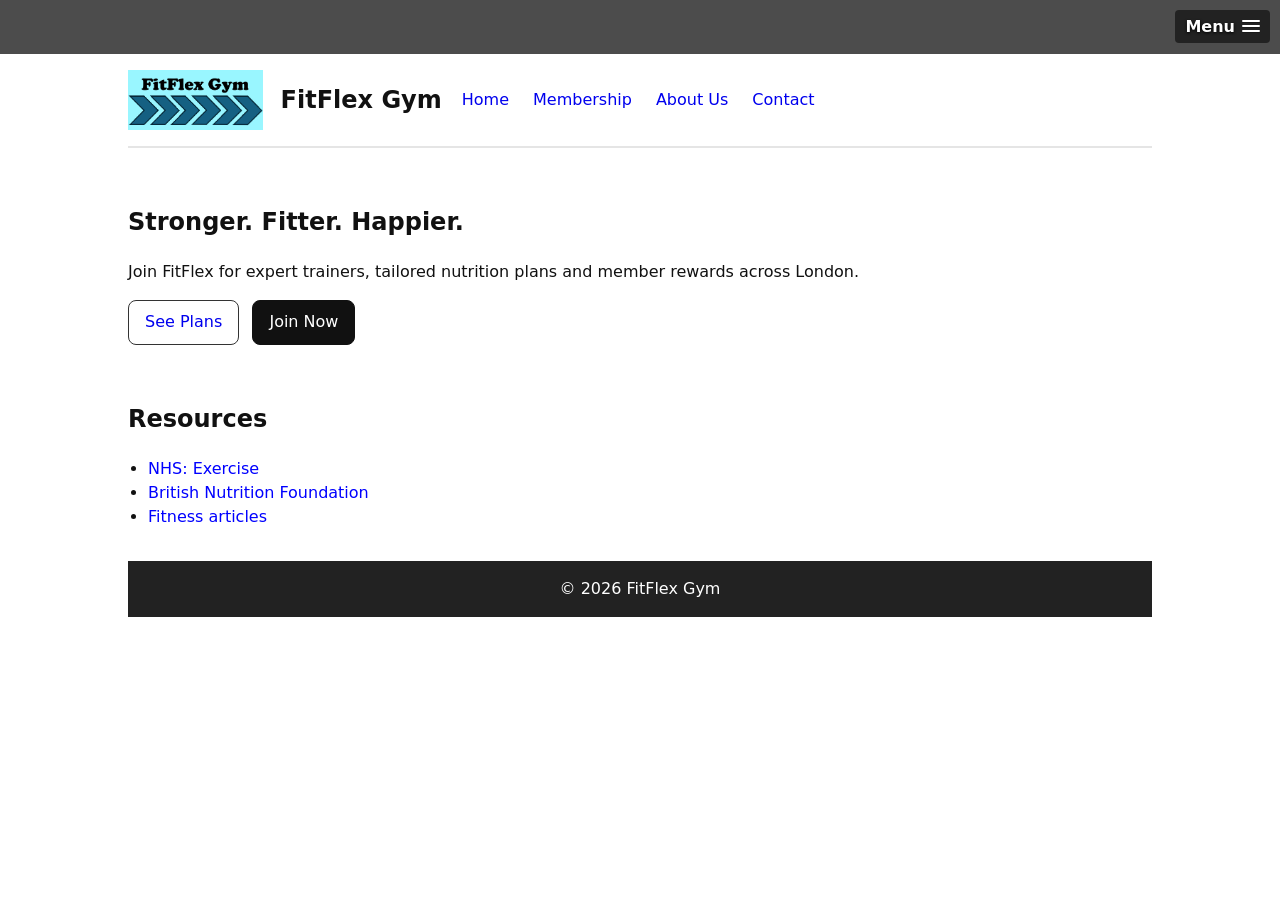
<file: web-development/fitflex-gym/index.html>
<!doctype html>
<html lang="en">
<head>
  <meta charset="utf-8" />
  <meta name="viewport" content="width=device-width, initial-scale=1" />
  <title>FitFlex Gym</title>
  <meta name="description" content="FitFlex Gym: memberships, trainers, events and registration." />
  <meta name="keywords" content="FitFlex,gym,fitness,London,membership,trainers" />
  <link rel="stylesheet" href="css/main.css" />
  <link rel="stylesheet" href="vendor/slicknav/slicknav.min.css" />
</head>
<body>
  <a class="skip-link" href="#main">Skip to main content</a>
  <div class="container">
    <header>
      <a href="index.html" class="logo">
        <img src="img/logo.png" alt="FitFlex Gym logo" />
        <span>FitFlex Gym</span>
      </a>
      <nav id="mainNav">
        <ul>
          <li><a href="index.html">Home</a></li>
          <li>
            <a href="membership.html">Membership</a>
            <ul>
              <li><a href="events.html">Events</a></li>
              <li><a href="register.html">Register</a></li>
            </ul>
          </li>
          <li><a href="about_us.html">About Us</a></li>
          <li><a href="contact.html">Contact</a></li>
        </ul>
      </nav>
    </header>

    <main id="main">
      <section class="hero">
  <h1>Stronger. Fitter. Happier.</h1>
  <p>Join FitFlex for expert trainers, tailored nutrition plans and member rewards across London.</p>
  <p class="cta">
    <a class="btn" href="membership.html">See Plans</a>
    <a class="btn btn-primary" href="register.html">Join Now</a>
  </p>
</section>

    </main>

    <aside class="resources">
      <h2>Resources</h2>
      <ul>
        <li><a href="https://www.nhs.uk/live-well/exercise/" target="_blank" rel="noopener">NHS: Exercise</a></li>
        <li><a href="https://www.britishnutritionfoundation.org.uk/" target="_blank" rel="noopener">British Nutrition Foundation</a></li>
        <li><a href="https://www.womenshealthmag.com/uk/fitness/" target="_blank" rel="noopener">Fitness articles</a></li>
      </ul>
    </aside>

    <footer>&copy; <span id="year"></span> FitFlex Gym</footer>
  </div>

  <script src="vendor/jquery-3.7.1.min.js"></script>
  <script src="vendor/slicknav/jquery.slicknav.min.js"></script>
  <script src="js/main.js"></script>
</body>
</html>
</file>
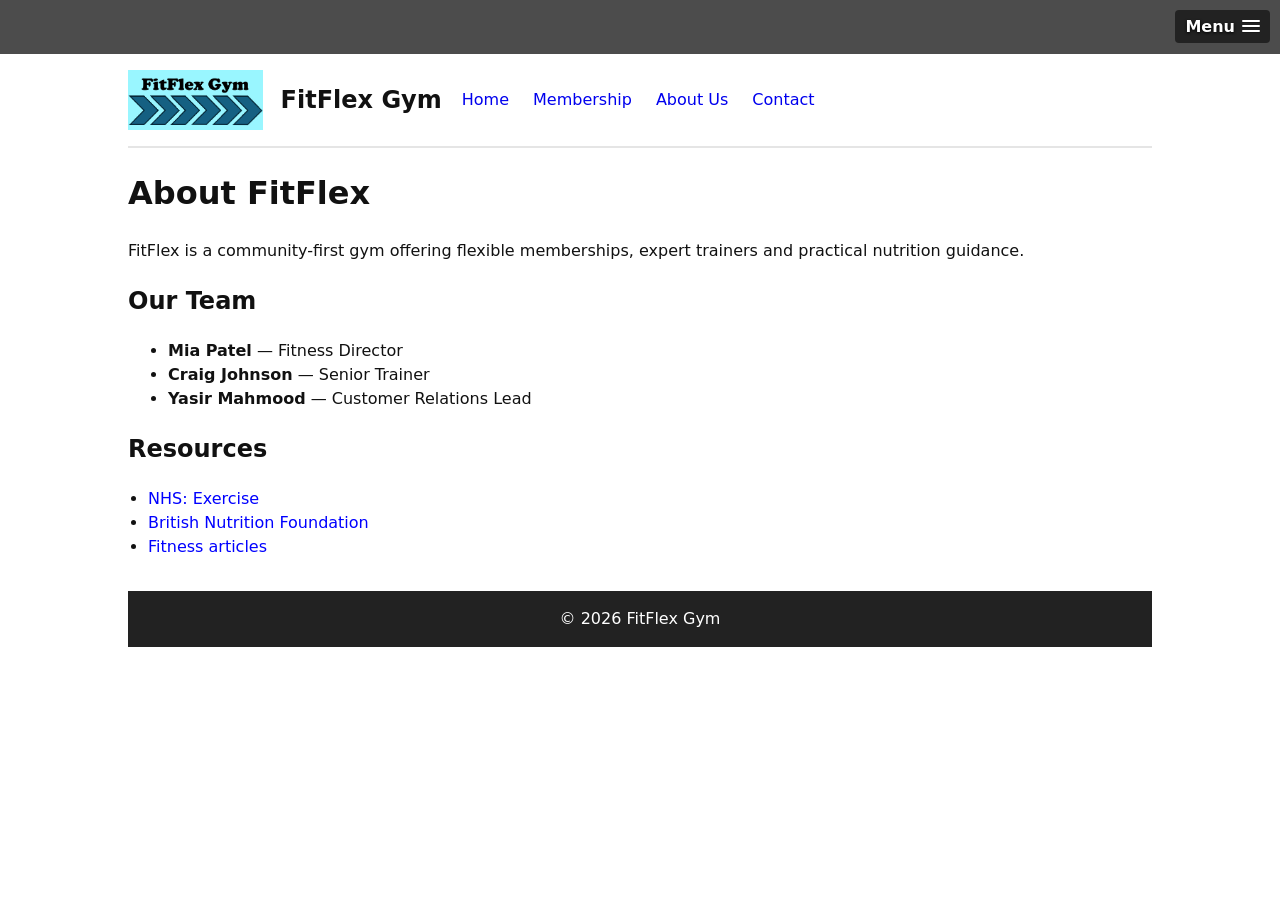
<file: web-development/fitflex-gym/about_us.html>
<!doctype html>
<html lang="en">
<head>
  <meta charset="utf-8" />
  <meta name="viewport" content="width=device-width, initial-scale=1" />
  <title>FitFlex Gym</title>
  <meta name="description" content="FitFlex Gym: memberships, trainers, events and registration." />
  <meta name="keywords" content="FitFlex,gym,fitness,London,membership,trainers" />
  <link rel="stylesheet" href="css/main.css" />
  <link rel="stylesheet" href="vendor/slicknav/slicknav.min.css" />
</head>
<body>
  <a class="skip-link" href="#main">Skip to main content</a>
  <div class="container">
    <header>
      <a href="index.html" class="logo">
        <img src="img/logo.png" alt="FitFlex Gym logo" />
        <span>FitFlex Gym</span>
      </a>
      <nav id="mainNav">
        <ul>
          <li><a href="index.html">Home</a></li>
          <li>
            <a href="membership.html">Membership</a>
            <ul>
              <li><a href="events.html">Events</a></li>
              <li><a href="register.html">Register</a></li>
            </ul>
          </li>
          <li><a href="about_us.html">About Us</a></li>
          <li><a href="contact.html">Contact</a></li>
        </ul>
      </nav>
    </header>

    <main id="main">
      <h1>About FitFlex</h1>
<p>FitFlex is a community-first gym offering flexible memberships, expert trainers and practical nutrition guidance.</p>
<h2>Our Team</h2>
<ul class="team">
  <li><strong>Mia Patel</strong> — Fitness Director</li>
  <li><strong>Craig Johnson</strong> — Senior Trainer</li>
  <li><strong>Yasir Mahmood</strong> — Customer Relations Lead</li>
</ul>

    </main>

    <aside class="resources">
      <h2>Resources</h2>
      <ul>
        <li><a href="https://www.nhs.uk/live-well/exercise/" target="_blank" rel="noopener">NHS: Exercise</a></li>
        <li><a href="https://www.britishnutritionfoundation.org.uk/" target="_blank" rel="noopener">British Nutrition Foundation</a></li>
        <li><a href="https://www.womenshealthmag.com/uk/fitness/" target="_blank" rel="noopener">Fitness articles</a></li>
      </ul>
    </aside>

    <footer>&copy; <span id="year"></span> FitFlex Gym</footer>
  </div>

  <script src="vendor/jquery-3.7.1.min.js"></script>
  <script src="vendor/slicknav/jquery.slicknav.min.js"></script>
  <script src="js/main.js"></script>
</body>
</html>
</file>
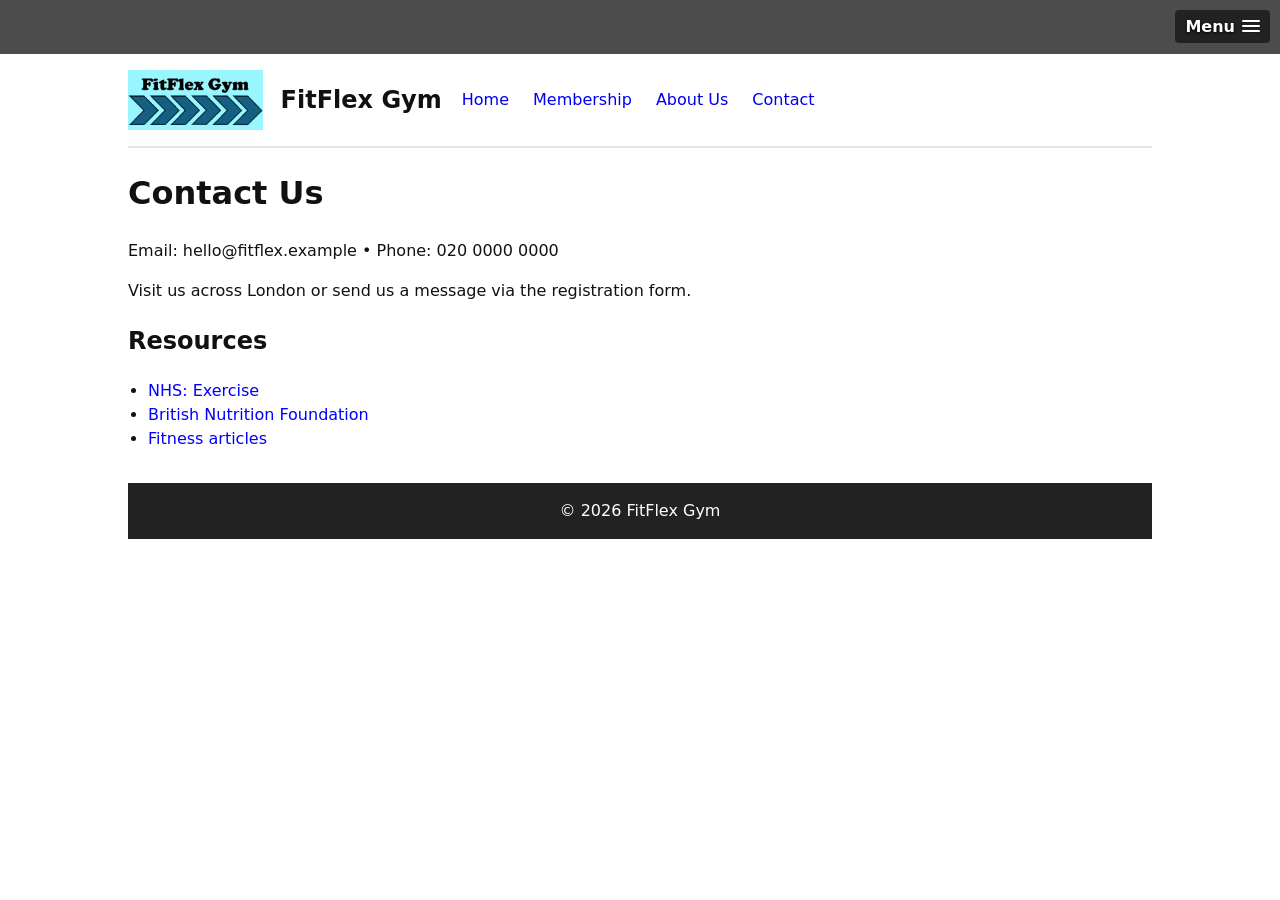
<file: web-development/fitflex-gym/contact.html>
<!doctype html>
<html lang="en">
<head>
  <meta charset="utf-8" />
  <meta name="viewport" content="width=device-width, initial-scale=1" />
  <title>FitFlex Gym</title>
  <meta name="description" content="FitFlex Gym: memberships, trainers, events and registration." />
  <meta name="keywords" content="FitFlex,gym,fitness,London,membership,trainers" />
  <link rel="stylesheet" href="css/main.css" />
  <link rel="stylesheet" href="vendor/slicknav/slicknav.min.css" />
</head>
<body>
  <a class="skip-link" href="#main">Skip to main content</a>
  <div class="container">
    <header>
      <a href="index.html" class="logo">
        <img src="img/logo.png" alt="FitFlex Gym logo" />
        <span>FitFlex Gym</span>
      </a>
      <nav id="mainNav">
        <ul>
          <li><a href="index.html">Home</a></li>
          <li>
            <a href="membership.html">Membership</a>
            <ul>
              <li><a href="events.html">Events</a></li>
              <li><a href="register.html">Register</a></li>
            </ul>
          </li>
          <li><a href="about_us.html">About Us</a></li>
          <li><a href="contact.html">Contact</a></li>
        </ul>
      </nav>
    </header>

    <main id="main">
    <h1>Contact Us</h1>
<p>Email: hello@fitflex.example • Phone: 020 0000 0000</p>
<p>Visit us across London or send us a message via the registration form.</p>

    </main>

    <aside class="resources">
      <h2>Resources</h2>
      <ul>
        <li><a href="https://www.nhs.uk/live-well/exercise/" target="_blank" rel="noopener">NHS: Exercise</a></li>
        <li><a href="https://www.britishnutritionfoundation.org.uk/" target="_blank" rel="noopener">British Nutrition Foundation</a></li>
        <li><a href="https://www.womenshealthmag.com/uk/fitness/" target="_blank" rel="noopener">Fitness articles</a></li>
      </ul>
    </aside>

    <footer>&copy; <span id="year"></span> FitFlex Gym</footer>
  </div>

  <script src="vendor/jquery-3.7.1.min.js"></script>
  <script src="vendor/slicknav/jquery.slicknav.min.js"></script>
  <script src="js/main.js"></script>
</body>
</html>
</file>
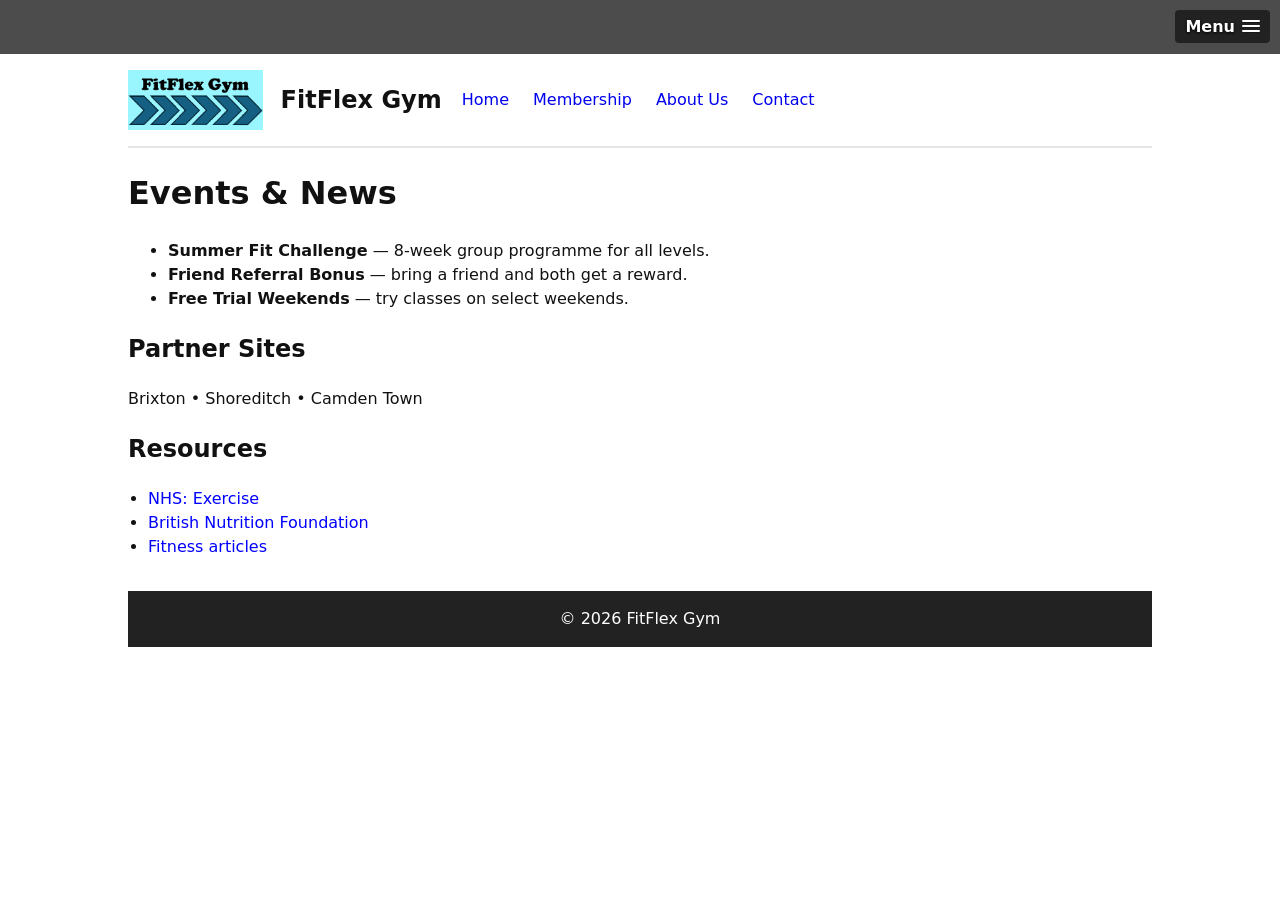
<file: web-development/fitflex-gym/events.html>
<!doctype html>
<html lang="en">
<head>
  <meta charset="utf-8" />
  <meta name="viewport" content="width=device-width, initial-scale=1" />
  <title>FitFlex Gym</title>
  <meta name="description" content="FitFlex Gym: memberships, trainers, events and registration." />
  <meta name="keywords" content="FitFlex,gym,fitness,London,membership,trainers" />
  <link rel="stylesheet" href="css/main.css" />
  <link rel="stylesheet" href="vendor/slicknav/slicknav.min.css" />
</head>
<body>
  <a class="skip-link" href="#main">Skip to main content</a>
  <div class="container">
    <header>
      <a href="index.html" class="logo">
        <img src="img/logo.png" alt="FitFlex Gym logo" />
        <span>FitFlex Gym</span>
      </a>
      <nav id="mainNav">
        <ul>
          <li><a href="index.html">Home</a></li>
          <li>
            <a href="membership.html">Membership</a>
            <ul>
              <li><a href="events.html">Events</a></li>
              <li><a href="register.html">Register</a></li>
            </ul>
          </li>
          <li><a href="about_us.html">About Us</a></li>
          <li><a href="contact.html">Contact</a></li>
        </ul>
      </nav>
    </header>

    <main id="main">
      <h1>Events & News</h1>
<ul class="events">
  <li><strong>Summer Fit Challenge</strong> — 8-week group programme for all levels.</li>
  <li><strong>Friend Referral Bonus</strong> — bring a friend and both get a reward.</li>
  <li><strong>Free Trial Weekends</strong> — try classes on select weekends.</li>
</ul>
<h2>Partner Sites</h2>
<p>Brixton • Shoreditch • Camden Town</p>

    </main>

    <aside class="resources">
      <h2>Resources</h2>
      <ul>
        <li><a href="https://www.nhs.uk/live-well/exercise/" target="_blank" rel="noopener">NHS: Exercise</a></li>
        <li><a href="https://www.britishnutritionfoundation.org.uk/" target="_blank" rel="noopener">British Nutrition Foundation</a></li>
        <li><a href="https://www.womenshealthmag.com/uk/fitness/" target="_blank" rel="noopener">Fitness articles</a></li>
      </ul>
    </aside>

    <footer>&copy; <span id="year"></span> FitFlex Gym</footer>
  </div>

  <script src="vendor/jquery-3.7.1.min.js"></script>
  <script src="vendor/slicknav/jquery.slicknav.min.js"></script>
  <script src="js/main.js"></script>
</body>
</html>
</file>
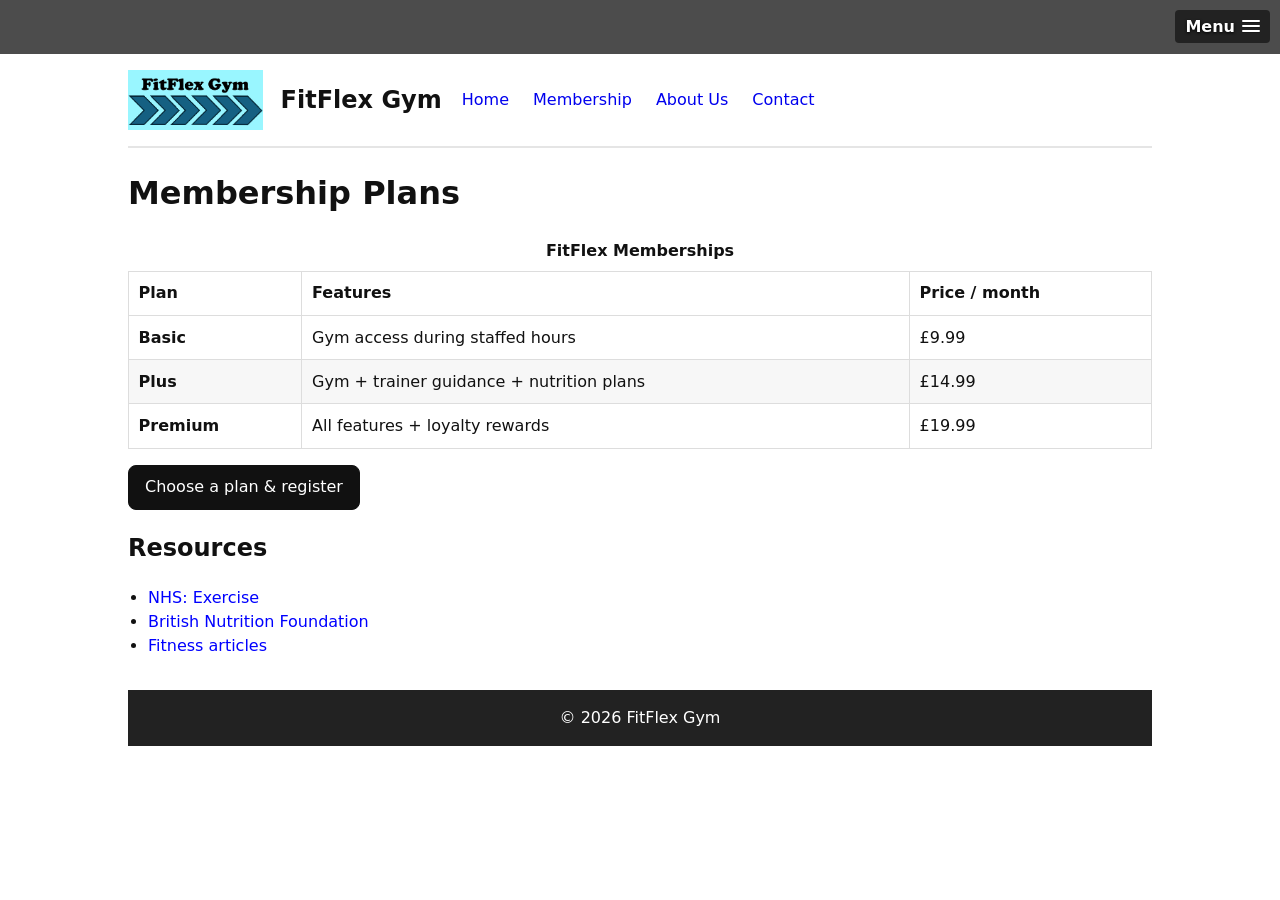
<file: web-development/fitflex-gym/membership.html>
<!doctype html>
<html lang="en">
<head>
  <meta charset="utf-8" />
  <meta name="viewport" content="width=device-width, initial-scale=1" />
  <title>FitFlex Gym</title>
  <meta name="description" content="FitFlex Gym: memberships, trainers, events and registration." />
  <meta name="keywords" content="FitFlex,gym,fitness,London,membership,trainers" />
  <link rel="stylesheet" href="css/main.css" />
  <link rel="stylesheet" href="vendor/slicknav/slicknav.min.css" />
</head>
<body>
  <a class="skip-link" href="#main">Skip to main content</a>
  <div class="container">
    <header>
      <a href="index.html" class="logo">
        <img src="img/logo.png" alt="FitFlex Gym logo" />
        <span>FitFlex Gym</span>
      </a>
      <nav id="mainNav">
        <ul>
          <li><a href="index.html">Home</a></li>
          <li>
            <a href="membership.html">Membership</a>
            <ul>
              <li><a href="events.html">Events</a></li>
              <li><a href="register.html">Register</a></li>
            </ul>
          </li>
          <li><a href="about_us.html">About Us</a></li>
          <li><a href="contact.html">Contact</a></li>
        </ul>
      </nav>
    </header>

    <main id="main">
     <h1>Membership Plans</h1>
<table class="plans">
  <caption>FitFlex Memberships</caption>
  <thead>
    <tr><th scope="col">Plan</th><th scope="col">Features</th><th scope="col">Price / month</th></tr>
  </thead>
  <tbody>
    <tr><th scope="row">Basic</th><td>Gym access during staffed hours</td><td>£9.99</td></tr>
    <tr><th scope="row">Plus</th><td>Gym + trainer guidance + nutrition plans</td><td>£14.99</td></tr>
    <tr><th scope="row">Premium</th><td>All features + loyalty rewards</td><td>£19.99</td></tr>
  </tbody>
</table>
<p><a class="btn btn-primary" href="register.html">Choose a plan &amp; register</a></p>

    </main>

    <aside class="resources">
      <h2>Resources</h2>
      <ul>
        <li><a href="https://www.nhs.uk/live-well/exercise/" target="_blank" rel="noopener">NHS: Exercise</a></li>
        <li><a href="https://www.britishnutritionfoundation.org.uk/" target="_blank" rel="noopener">British Nutrition Foundation</a></li>
        <li><a href="https://www.womenshealthmag.com/uk/fitness/" target="_blank" rel="noopener">Fitness articles</a></li>
      </ul>
    </aside>

    <footer>&copy; <span id="year"></span> FitFlex Gym</footer>
  </div>

  <script src="vendor/jquery-3.7.1.min.js"></script>
  <script src="vendor/slicknav/jquery.slicknav.min.js"></script>
  <script src="js/main.js"></script>
</body>
</html>
</file>
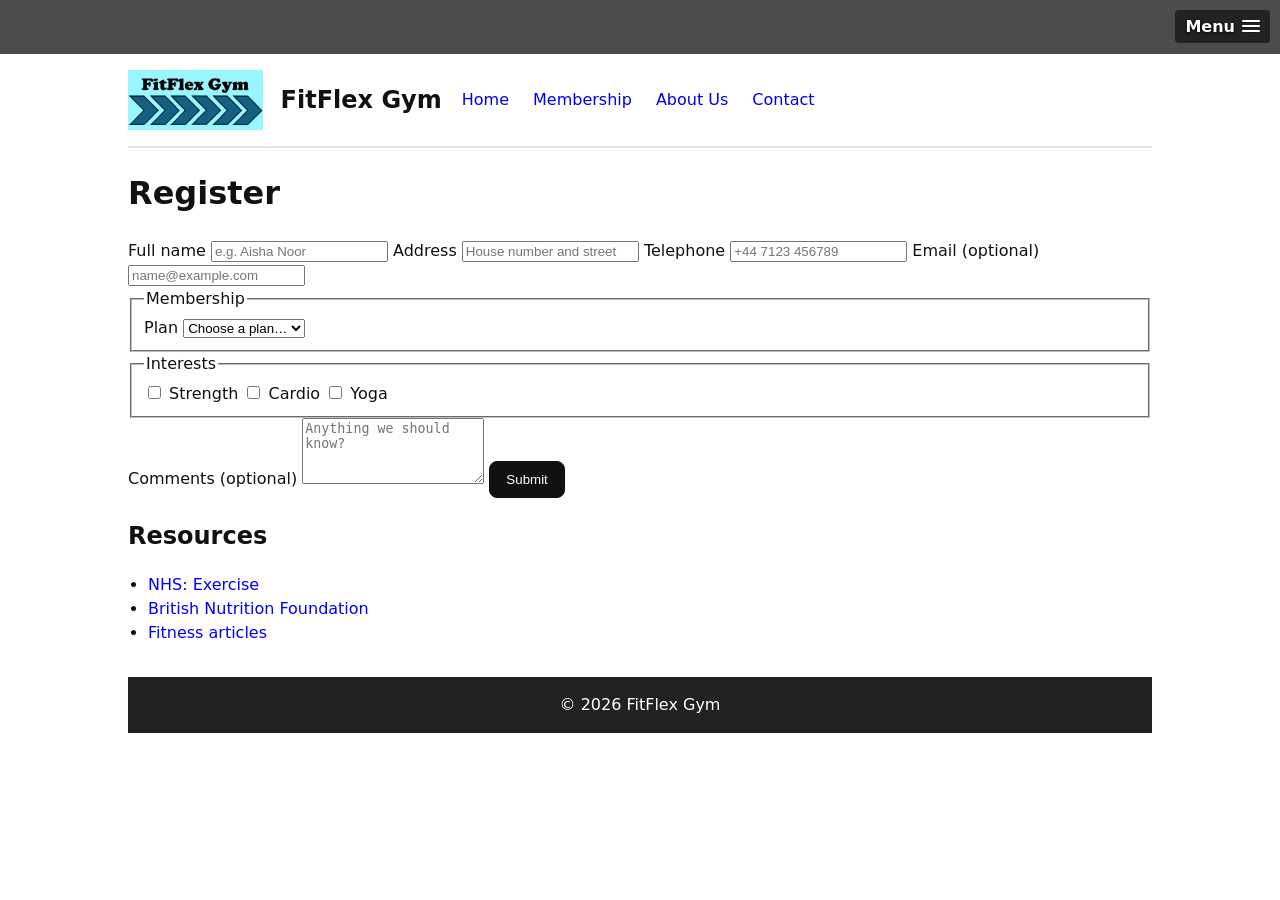
<file: web-development/fitflex-gym/register.html>
<!doctype html>
<html lang="en">
<head>
  <meta charset="utf-8" />
  <meta name="viewport" content="width=device-width, initial-scale=1" />
  <title>FitFlex Gym</title>
  <meta name="description" content="FitFlex Gym: memberships, trainers, events and registration." />
  <meta name="keywords" content="FitFlex,gym,fitness,London,membership,trainers" />
  <link rel="stylesheet" href="css/main.css" />
  <link rel="stylesheet" href="vendor/slicknav/slicknav.min.css" />
</head>
<body>
  <a class="skip-link" href="#main">Skip to main content</a>
  <div class="container">
    <header>
      <a href="index.html" class="logo">
        <img src="img/logo.png" alt="FitFlex Gym logo" />
        <span>FitFlex Gym</span>
      </a>
      <nav id="mainNav">
        <ul>
          <li><a href="index.html">Home</a></li>
          <li>
            <a href="membership.html">Membership</a>
            <ul>
              <li><a href="events.html">Events</a></li>
              <li><a href="register.html">Register</a></li>
            </ul>
          </li>
          <li><a href="about_us.html">About Us</a></li>
          <li><a href="contact.html">Contact</a></li>
        </ul>
      </nav>
    </header>

    <main id="main">
      <h1>Register</h1>
<div id="formMsg" role="status" aria-live="polite"></div>
<form id="registerForm" action="#" method="post">
  <label>Full name
    <input type="text" name="fullname" required placeholder="e.g. Aisha Noor" title="Enter your full name" />
  </label>
  <label>Address
    <input type="text" name="address" required placeholder="House number and street" title="Enter your address" />
  </label>
  <label>Telephone
    <input type="tel" name="telephone" required pattern="^[0-9+\s()-]{7,15}$"
           placeholder="+44 7123 456789" title="7–15 digits; spaces and + allowed" />
  </label>
  <label>Email (optional)
    <input type="email" name="email" placeholder="name@example.com" title="Optional email address" />
  </label>

  <fieldset>
    <legend>Membership</legend>
    <label>Plan
      <select name="tier" required>
        <option value="">Choose a plan…</option>
        <option>Basic</option><option>Plus</option><option>Premium</option>
      </select>
    </label>
  </fieldset>

  <fieldset>
    <legend>Interests</legend>
    <label><input type="checkbox" name="int" value="Strength" /> Strength</label>
    <label><input type="checkbox" name="int" value="Cardio" /> Cardio</label>
    <label><input type="checkbox" name="int" value="Yoga" /> Yoga</label>
  </fieldset>

  <label>Comments (optional)
    <textarea name="comments" rows="4" placeholder="Anything we should know?"></textarea>
  </label>

  <button type="submit" class="btn btn-primary">Submit</button>
</form>

    </main>

    <aside class="resources">
      <h2>Resources</h2>
      <ul>
        <li><a href="https://www.nhs.uk/live-well/exercise/" target="_blank" rel="noopener">NHS: Exercise</a></li>
        <li><a href="https://www.britishnutritionfoundation.org.uk/" target="_blank" rel="noopener">British Nutrition Foundation</a></li>
        <li><a href="https://www.womenshealthmag.com/uk/fitness/" target="_blank" rel="noopener">Fitness articles</a></li>
      </ul>
    </aside>

    <footer>&copy; <span id="year"></span> FitFlex Gym</footer>
  </div>

  <script src="vendor/jquery-3.7.1.min.js"></script>
  <script src="vendor/slicknav/jquery.slicknav.min.js"></script>
  <script src="js/main.js"></script>
</body>
</html>
</file>
<file: web-development/fitflex-gym/css/main.css>
*{box-sizing:border-box}
html,body{margin:0;padding:0;font-family:system-ui,Arial,sans-serif;line-height:1.5;color:#111}
img{max-width:100%;height:auto}
.container{max-width:1024px;width:95%;margin:0 auto}

/* Skip link */
.skip-link{position:absolute;left:-999px;top:-999px}
.skip-link:focus{left:1rem;top:1rem;background:#fff;padding:.5rem 1rem;border:2px solid #000;z-index:1000}

/* Header & logo */
header{display:flex;align-items:center;gap:1rem;padding:1rem 0;border-bottom:2px solid #e5e5e5}
.logo{display:flex;align-items:center;gap:.5rem;text-decoration:none;color:#111}
.logo span{font-weight:700;font-size:1.25rem}

/* Logo styling */
header .logo img {
  height: 60px;       /* sets the height */
  width: auto;        /* keeps correct proportions */
  display: inline-block;
  vertical-align: middle;
  margin-right: 10px; /* space between logo and text */
}

header .logo span {
  font-size: 1.5rem;
  font-weight: bold;
  vertical-align: middle;
}


/* Nav (desktop) */
#mainNav ul{list-style:none;margin:0;padding:0;display:flex;gap:1rem}
#mainNav > ul > li{position:relative}
#mainNav a{display:block;text-decoration:none;padding:.5rem .25rem}
#mainNav li ul{display:none;position:absolute;left:0;top:100%;background:#fff;border:1px solid #ddd;min-width:180px;padding:.25rem 0}
#mainNav li ul li a{white-space:nowrap;padding:.5rem .75rem}
#mainNav li:hover>ul,#mainNav li:focus-within>ul{display:block}

/* Main */
main{margin-top:1rem}
.hero{padding:1.25rem 0}
.hero .cta .btn{margin-right:.5rem}

/* Aside + link states */
.resources{margin-top:1rem}
.resources ul{padding-left:1.25rem}
.resources a{color:blue;text-decoration:none}
.resources a:visited{color:grey}
.resources a:hover,.resources a:focus{color:red}
:focus{outline:2px solid #000;outline-offset:2px}

/* Buttons */
.btn{display:inline-block;padding:.6rem 1rem;border:1px solid #333;border-radius:.5rem;text-decoration:none}
.btn-primary{background:#111;color:#fff;border-color:#111}

/* Table */
table{width:100%;border-collapse:collapse;margin:1rem 0}
caption{font-weight:700;margin-bottom:.5rem}
th,td{border:1px solid #ddd;padding:.6rem;text-align:left}
tbody tr:nth-child(even){background:#f7f7f7}

/* Footer */
footer{margin-top:2rem;background:#222;color:#fff;padding:1rem;text-align:center}

/* Media queries (rubric) */
@media (max-width:800px){ html{font-size:80%} }
@media (max-width:650px){ #mainNav{display:none} } /* SlickNav appears */
</file>
